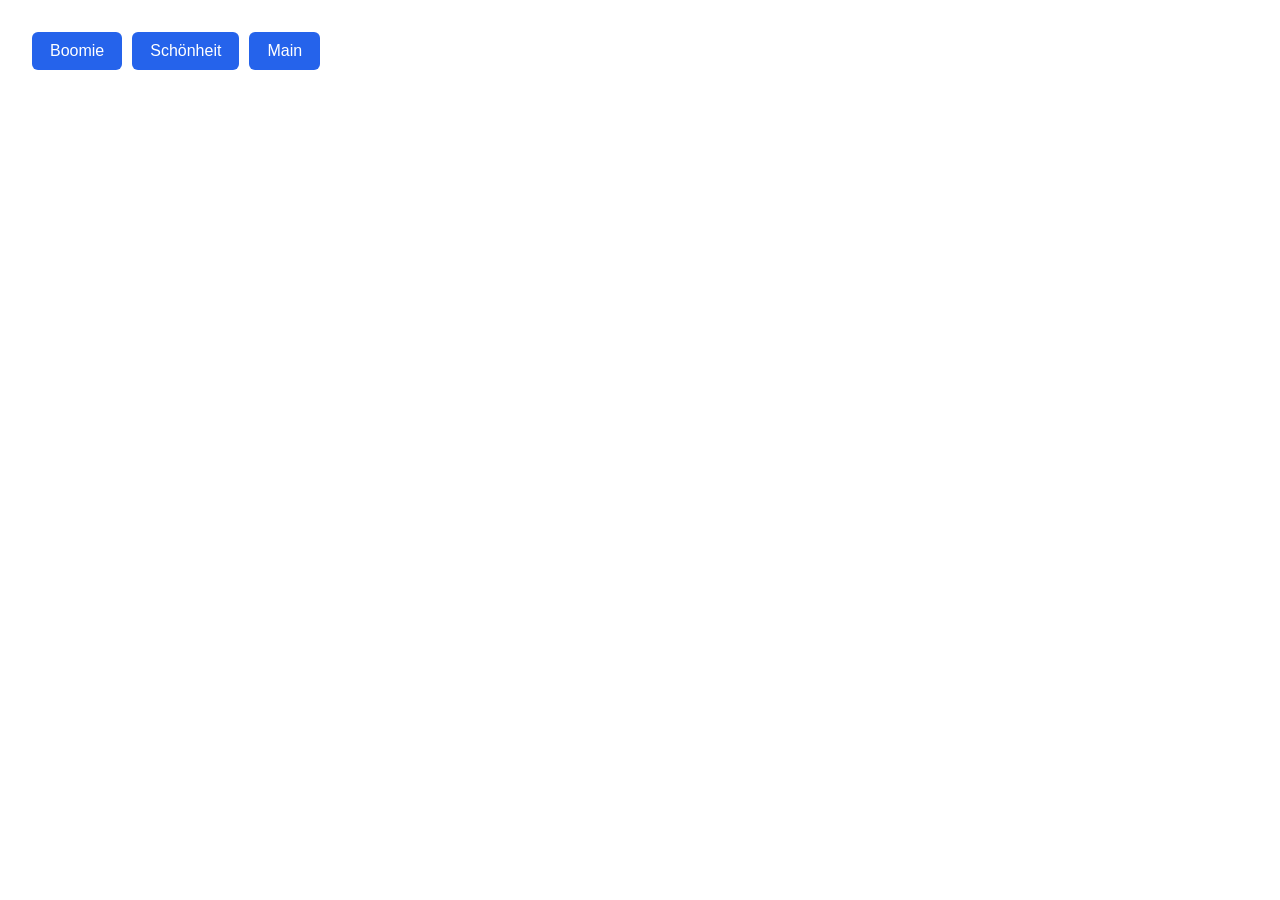
<file: index.html>
<!DOCTYPE html>
<html lang="en">
<head>
    <meta charset="UTF-8">
    <meta name="viewport" content="width=device-width, initial-scale=1.0">
    <title>lazy password manager</title>
    <link rel="stylesheet" href="style.css">
</head>
<body>
    <div class="nav-buttons">
        <a href="boomie.html" class="btn">Boomie</a>
        <a href="schönheit.html" class="btn">Schönheit</a>
        <a href="main.html" class="btn">Main</a>
    </div>
</body>
</html>
</file>
<file: style.css>
body {
    font-family: sans-serif;
    padding: 24px;
}

.nav-buttons {
    display: flex;
    gap: 10px;
    flex-wrap: wrap;
}

.btn {
    display: inline-block;
    padding: 10px 18px;
    background-color: #2563eb;
    color: #ffffff;
    text-decoration: none;
    border-radius: 6px;
}

.btn:hover {
    background-color: #1d4ed8;
}
</file>
